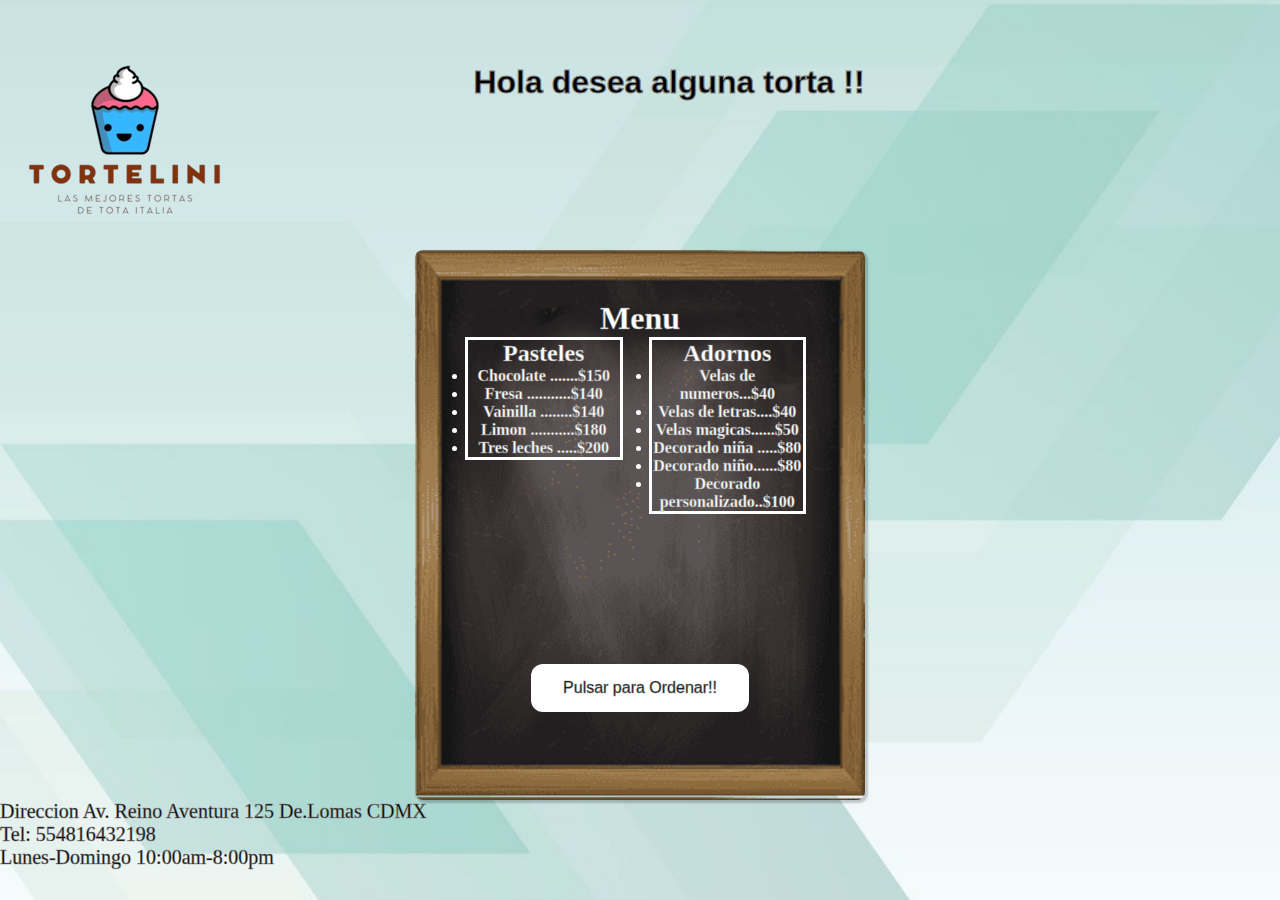
<file: Index.html>
<!DOCTYPE html>
<html lang="es">
<head>
  <meta charset="UTF-8">
  <meta http-equiv="X-UA-Compatible" content="IE=edge">
  <meta name="viewport" content="width=device-width, initial-scale=1.0">
  <title>Tortelini</title>
  <link rel="stylesheet" href="menu.css">
</head>

<body>
<img class="logo" src="img\Tortelini.png" alt="Tortelini" 
      align="left"> 

<h1 class="titulo">Hola desea alguna torta !!</h1>

<main class="main">
    <section class="form box">
      <form >
       <h1>Menu<br></h1>
       <section class="pasteles">
       
        <div class="columna1">
        <h2>Pasteles</h2>
       <ul>
           <li>Chocolate .......$150</li>
           <li>Fresa ...........$140</li>
           <li>Vainilla ........$140</li>
           <li>Limon ...........$180</li>
           <li>Tres leches .....$200</li>
           
       </ul>
   </div>
       <div class="columna2">

        <h2>Adornos</h2>
        <ul>
        <li>Velas de numeros...$40</li>
        <li>Velas de letras....$40</li>
        <li>Velas magicas......$50</li>
        <li>Decorado niña .....$80</li>
        <li>Decorado niño......$80</li>
        <li>Decorado personalizado..$100</li>
       
       
       

        
    
       </section>
       
   
    </form>
    </ul>
     </div>

<a href="Pedidos/informacion_cliente.html">
    <input class="boton" type="button" value="Pulsar para Ordenar!!" > 
</a>
      </form>
    </section>

   
</main>
<footer>

    <p>Direccion Av. Reino Aventura 125 De.Lomas CDMX<br>
       Tel: 554816432198<br>
       Lunes-Domingo 10:00am-8:00pm
    </p>

  </footer>


</body>
</html>
</file>
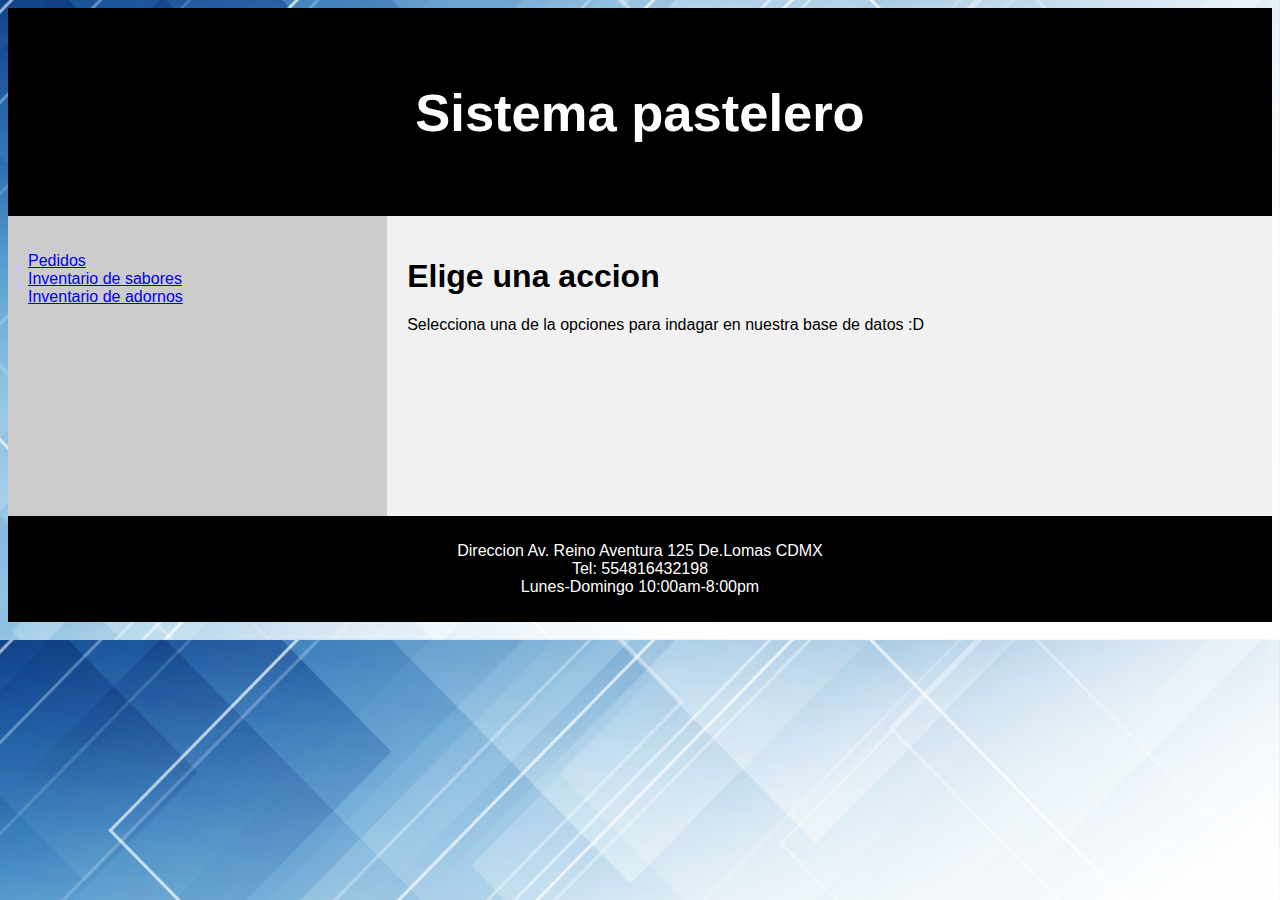
<file: Pedidos/pastelero/pastelero.html>
<!DOCTYPE html>
<html lang="en">
<head>
    <meta charset="UTF-8">
    <meta http-equiv="X-UA-Compatible" content="IE=edge">
    <meta name="viewport" content="width=device-width, initial-scale=1.0">
    <title>Datos</title>
    <link rel="stylesheet" href="pastelero.css">
</head>

<body>

    <header>
        <h2>Sistema pastelero</h2>
    </header>

    <section>
        <nav>
            <ul>
                <li><a href="#">Pedidos</a></li>
                <li><a href="#">Inventario de sabores</a></li>
                <li><a href="#">Inventario de adornos</a></li>
            </ul>
        </nav>

        <article>
            <h1>Elige una accion</h1>
            <p>Selecciona una de la opciones para indagar en nuestra base de datos :D</p>
        </article>
    </section>

    <footer>
        <p>Direccion Av. Reino Aventura 125 De.Lomas CDMX<br>
       Tel: 554816432198<br>
       Lunes-Domingo 10:00am-8:00pm
         </p>
     
    </footer>

</body>

</html>
</file>
<file: menu.css>
* {
    margin: 0;
    padding: 0;
    box-sizing: border-box;
  
  }

  .logo{

    width: 250px;
    height: 250px;
    justify-content: center; 
    text-align: center;
    margin: -5% 0% 0% 0%;
    display: flex;

  }
  .titulo{
    font-family: Lucida Bright, Verdana, Geneva, Tahoma, sans-serif;
    -webkit-text-stroke: 1px gray;
    justify-content: center; 
    text-align: center;
    margin:5% 15% 0% 0%;
    display: flex;}
  
  body {
    

   background-image: url("img/fondo.jpg");
    background-size: 100%;
  }
  
  
  .main {
    text-align: center;
    width: 90vw;
    margin: auto;
    display: flex;
    justify-content: center;
  }
  
 .pasteles{

    text-align: center;
    
    justify-content: left;

 }
  
  
  
  .box {
    color: white;
  background-image: url("img/menu (2).png");
  background-size: contain;
  font-weight: 800;
  -webkit-text-stroke: 0.5px gray;
    width: 450px;
    height: 550px;
    padding: 50px;
    margin: 0 10px 0 10px;
    box-shadow: 2px 2px 2px 1px rgba(0, 0, 0, 0.2);
    background-color: transparent;
    border-radius: 0.5em;
   
  }
  .columna1 {
  float: left;
  margin-left: 0px;
  
  width: 45%;
  clear: both;
  border: 3px solid;
  margin-left: 0;
  



  }
    .columna2 {
   float: right;
  margin-right: 2.564102564102564%;
  width: 45%;
  border: 3px solid;
  


  }
  
  .boton {
 background-color: white; /* Green */
    border: none;
    color: black;
    padding: 15px 32px;
    margin-top: 150px;
    text-align: center;
    border-radius: 12px;
    text-decoration: none;
    display: inline-block;
    font-size: 16px;
  }
  
  
  
  
  footer {
  
  
    -webkit-text-stroke: 0.5px gray;
    color: black;
   font-size: 20px;
   
    bottom: 0;
    left: 0;
    width: 100%;
    margin: auto;
    display: flex;
    
  }
</file>
<file: Pedidos/pastelero/pastelero.css>
* {
    box-sizing: border-box;
}

body {
    font-family: Arial, Helvetica, sans-serif;
}

/* Estilo de header */
header {
    background-color:black;
    padding: 30px;
    text-align: center;
    font-size: 35px;
    color: white;
}

/* Crear 2 columnas con la misma posición en la fila */
nav {
    float: left;
    width: 30%;
    height: 300px;
    /* only for demonstration, should be removed */
    background: #ccc;
    padding: 20px;
}

nav ul {
    list-style-type: none;
    padding: 0;
}

article {
    float: left;
    padding: 20px;
    width: 70%;
    background-color: #f1f1f1;
    height: 300px;
}

/* Clear floats after the columns */
section::after {
    content: "";
    display: table;
    clear: both;
}

/* Estilo de footer */
footer {
    background-color: black;
    padding: 10px;
    text-align: center;
    color: white;
}

/* Responsive layout */
@media (max-width: 600px) {

    nav,
    article {
        width: 100%;
        height: auto;
    }
}
body {
    

    background-image: url("img/fondo.jpg");
     background-size: 100%;
   }
</file>
